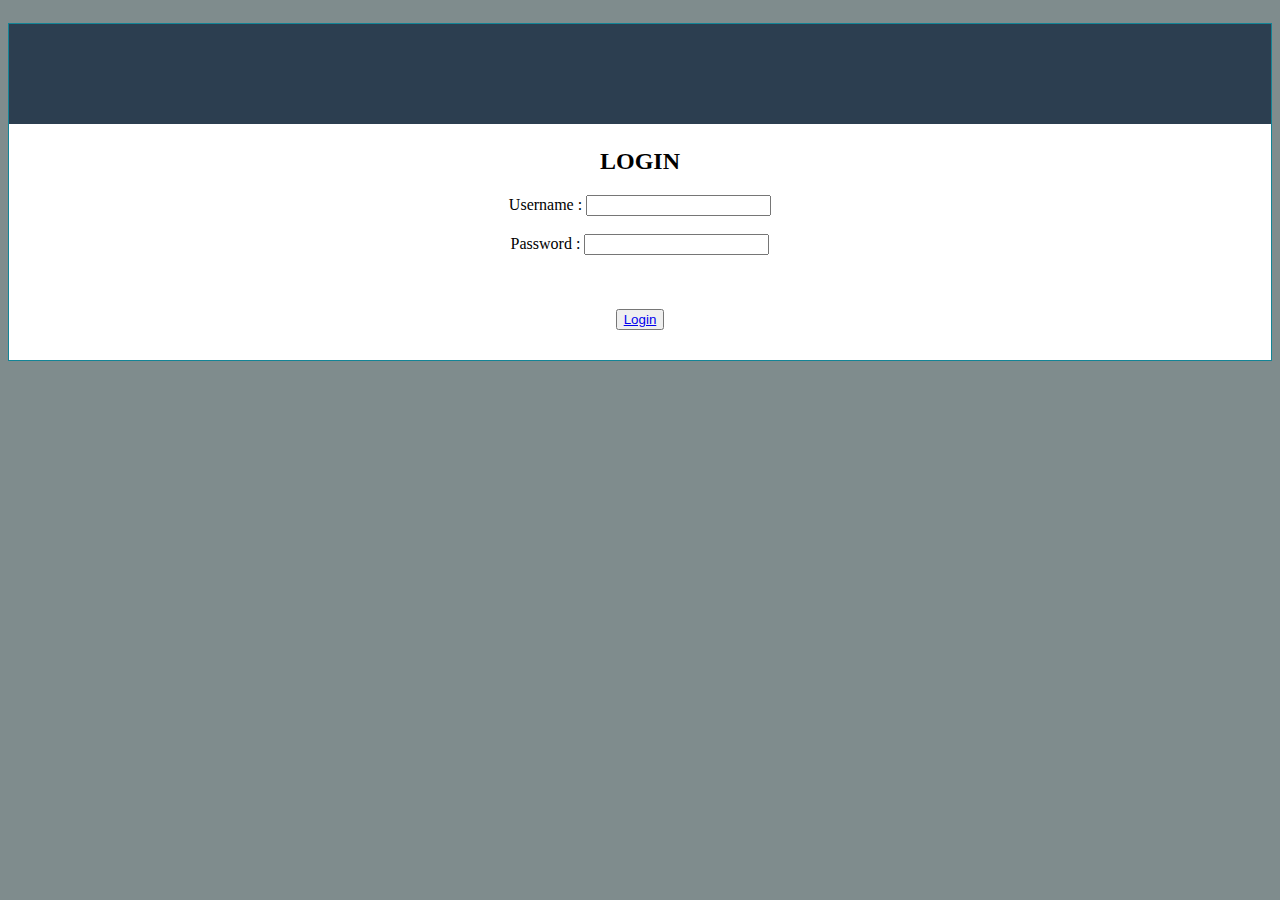
<file: index.html>
<!DOCTYPE html>
<html>
<head>
	<meta charset="utf-8">
	<title>Saka Fahreza</title>
	 <meta name="viewport" content="width=device-width,initial-scale=1.0">
  <link rel="stylesheet" type="text/css" href="https://maxcdn.bootstrapcdn.com/font-awesome/4.7.0/css/font-awesome.min.css">
  <link rel="stylesheet" href="https://maxcdn.bootstrapcdn.com/bootstrap/4.0.0-beta.2/css/bootstrap.min.css" integrity="sha384-PsH8R72JQ3SOdhVi3uxftmaW6Vc51MKb0q5P2rRUpPvrszuE4W1povHYgTpBfshb" crossorigin="anonymous">
  <link rel="stylesheet" type="text/css" href="custom.css">
</head>
<body>
	<div class="container">
    <div class="row">
      <div class="offset-lg-4 col-lg-4 col-sm-6 col-12 main-section text-center">
          <div class="row">
              <div class="col-lg-12 col-sm-12 col-12 profile-header"></div>
          </div>
          <div class="row user-detail">
              <div class="col-lg-12 col-sm-12 col-12">


	<br><br>
	<br>

	<h2>
		<center>LOGIN</center>
	</h2>

	<center><label>Username : <input type="text" name="" value=""></input></label></center>
	<br>
	<center><label>Password : <input type="password" name="" value=""></input></label></center>
	<br>

	
	<br><br>

	<center>
	<button > <a href="halaman.html">Login</a></button>
	</center>


</body>
</html>
</file>
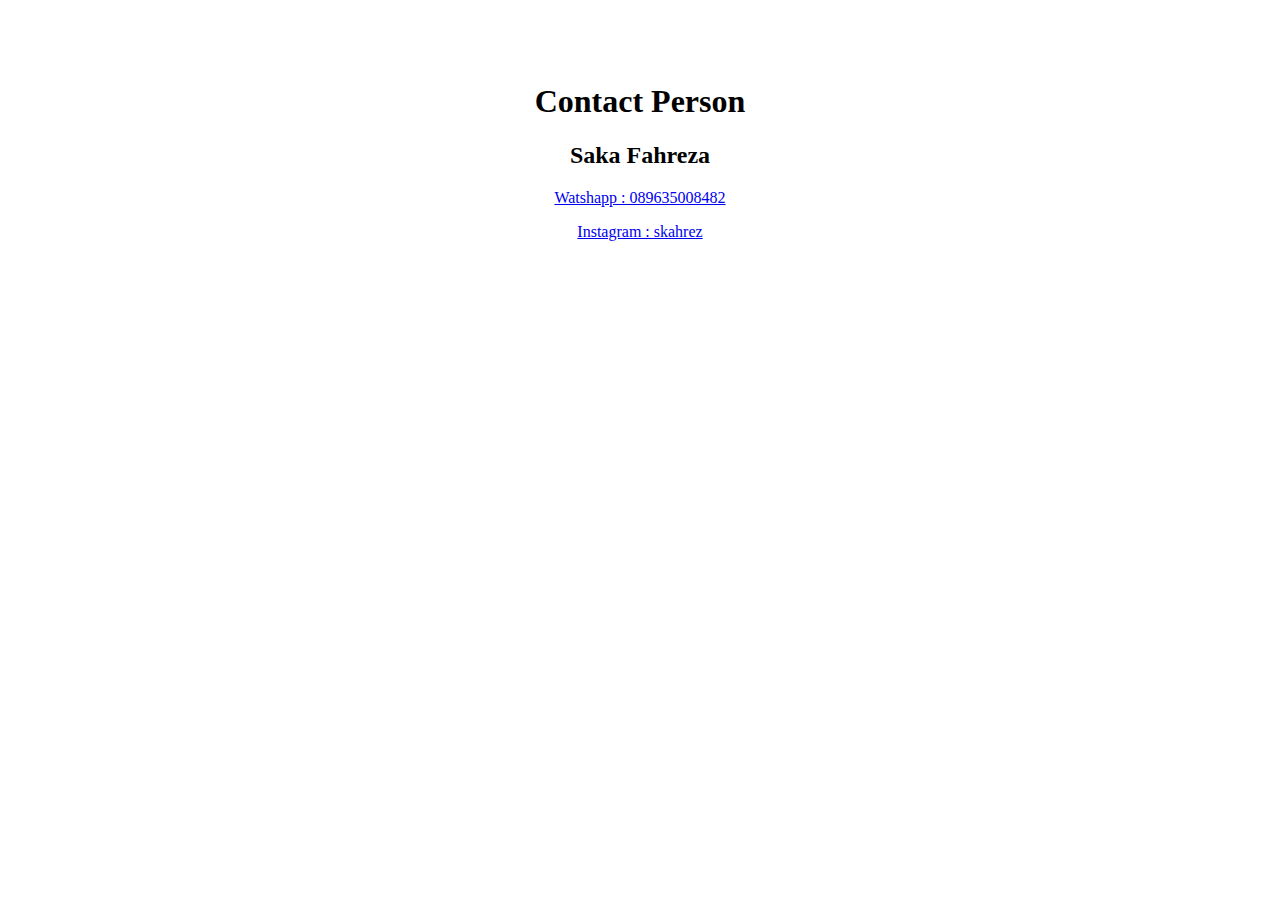
<file: contact.html>
<!DOCTYPE html>
<html>
<head>
	<title>Contact Person :</title>
</head>
<body>

	<center><br><br><br>
		<h1>Contact Person</h1>
		<h2>Saka Fahreza</h2>
		<a href="https://wa.me/6289635008482"><p>Watshapp : 089635008482</p></a>
		<a href="https://www.instagram.com/skafhrez/"><p>Instagram : skahrez</p></a>
		
	</center>

</body>
</html>
</file>
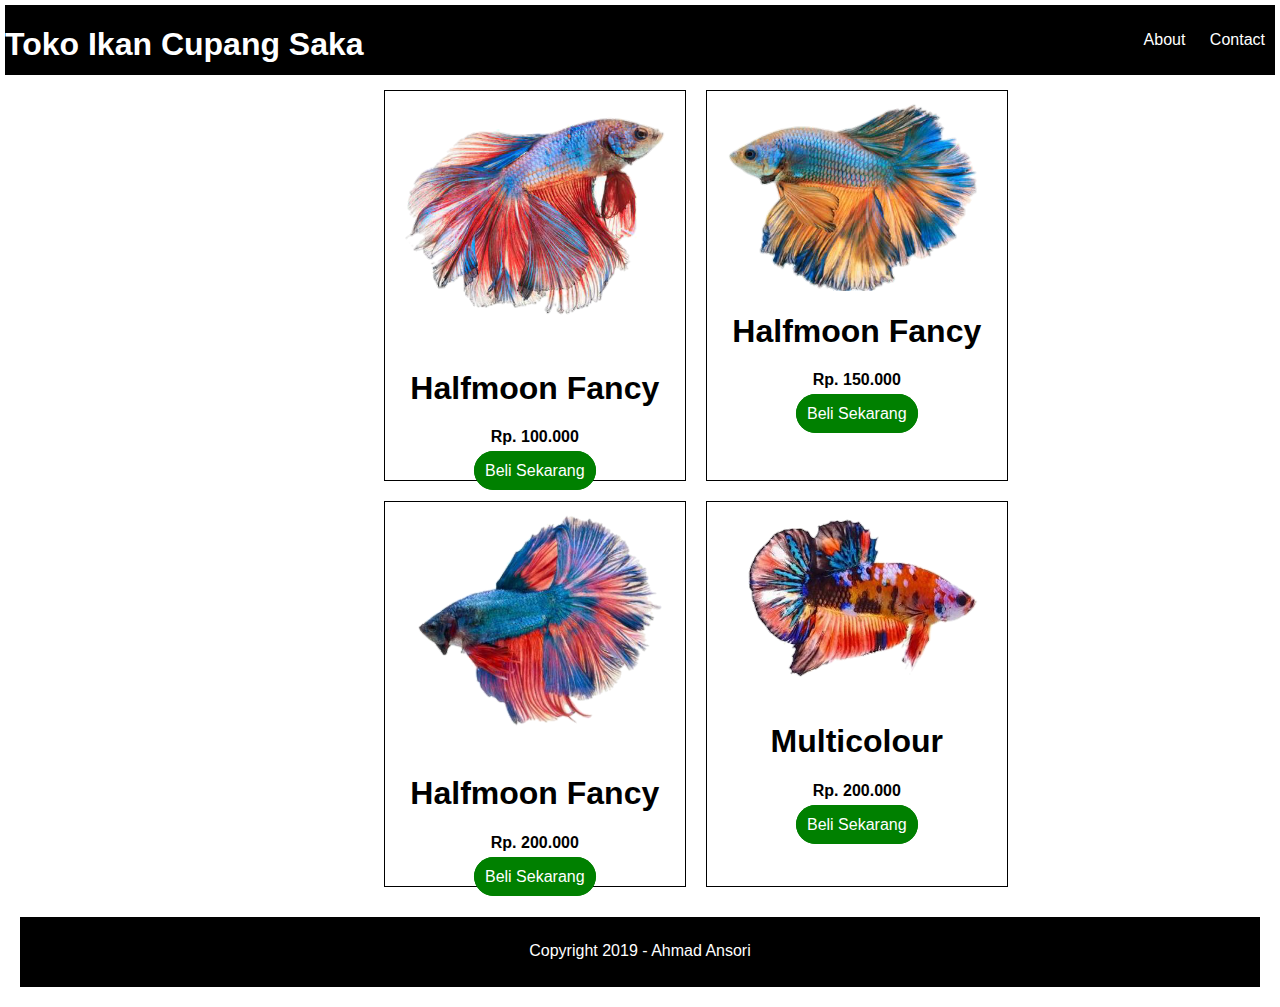
<file: halaman.html>
<html>
    <head>
        <title>Website Toko Online</title>
        <link rel='stylesheet' href='style.css'>
    </head>
<body>

    <div class='header'>
        <div class='logo'>

   
            <h1>Toko Ikan Cupang Saka</h1>
            

        </div>

        <div class='navbar'>
            <ul>
              
                <li><a href='profil.html'>About</a></li>
                <li><a href='contact.html'>Contact</a></li>

            </ul>
        </div>
    </div>

<div class='gambar'>

<div class='foto'>
    <img src='Cupang1.png'>
    <h1>Halfmoon Fancy</h1>
    <p><b>Rp. 100.000</b></p>
    <a href=''>Beli Sekarang</a>
</div>


<div class='foto'>
        <img src='Cupang2.png'>
        <h1>Halfmoon Fancy</h1>
        <p><b>Rp. 150.000</b></p>
        <a href=''>Beli Sekarang</a>
    </div>
    <br>

    <div class='foto'>
            <img src='Cupang3.png'>
            <h1>Halfmoon Fancy</h1>
            <p><b>Rp. 200.000</b></p>
            <a href=''>Beli Sekarang</a>
        </div>

        <div class='foto'>
                <img src='Cupang4.png'>
                <h1>Multicolour</h1>
                <p><b>Rp. 200.000</b></p>
                <a href=''>Beli Sekarang</a>
            </div>                    
</div>

<div class='footer'>
    <p>Copyright 2019 - <a href=''>Ahmad Ansori</a></p>
</div>


</body>
</html>
</file>
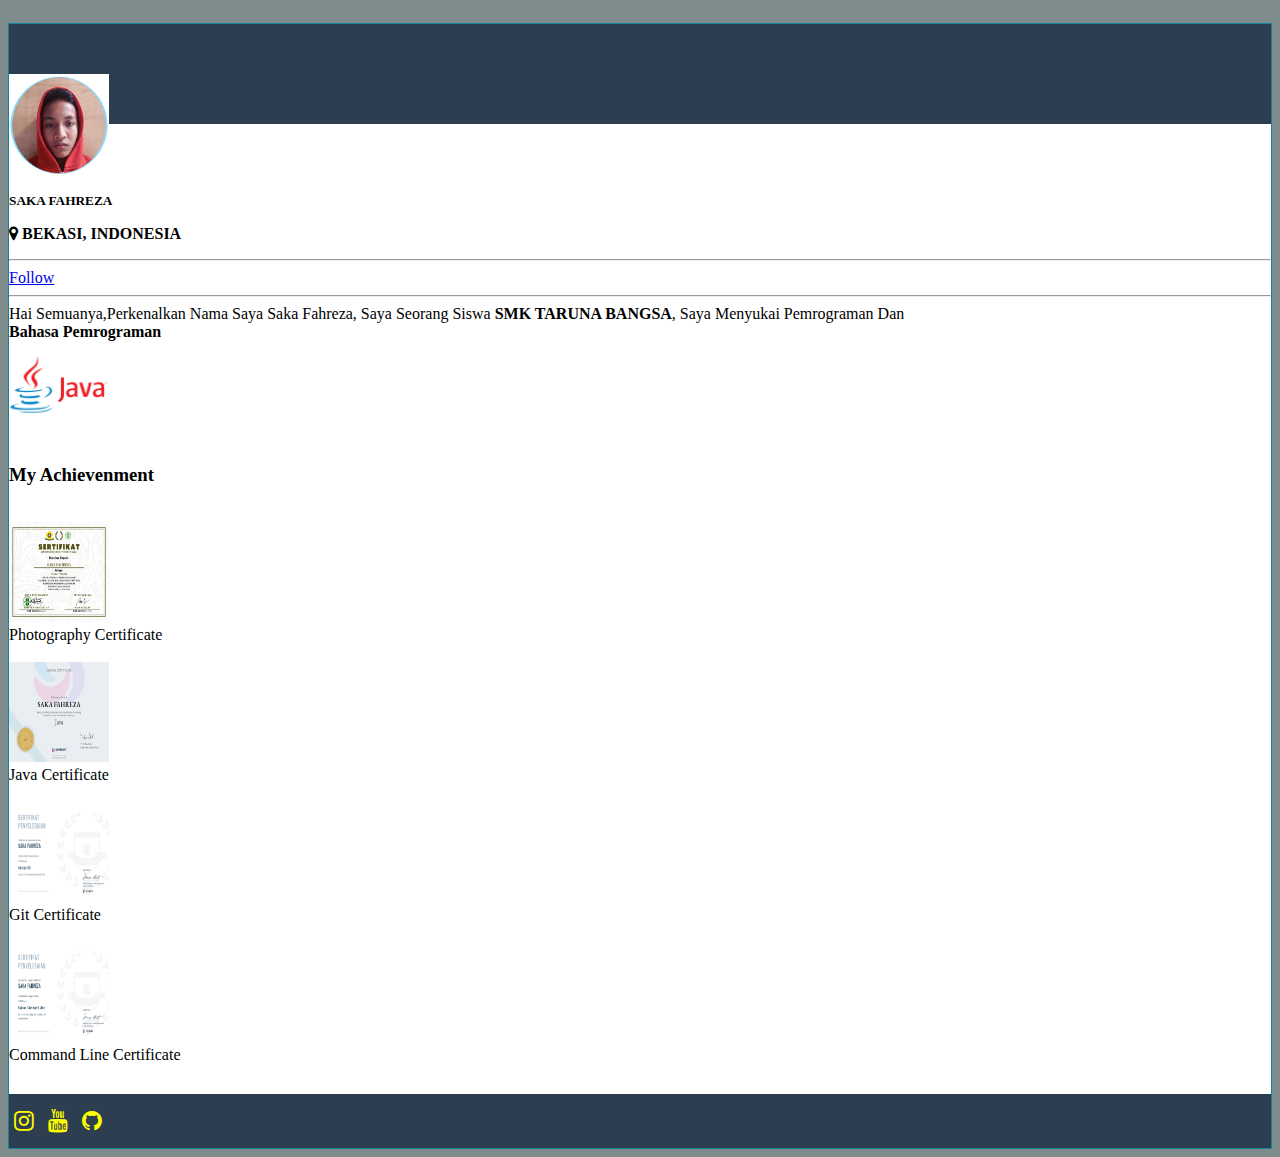
<file: profil.html>
<!DOCTYPE html>
<html>
<head>
  <meta charset="utf-8">
  <title>Profil Saka</title>
  <meta name="viewport" content="width=device-width,initial-scale=1.0">
  <link rel="stylesheet" type="text/css" href="https://maxcdn.bootstrapcdn.com/font-awesome/4.7.0/css/font-awesome.min.css">
  <link rel="stylesheet" href="https://maxcdn.bootstrapcdn.com/bootstrap/4.0.0-beta.2/css/bootstrap.min.css" integrity="sha384-PsH8R72JQ3SOdhVi3uxftmaW6Vc51MKb0q5P2rRUpPvrszuE4W1povHYgTpBfshb" crossorigin="anonymous">
  <link rel="stylesheet" type="text/css" href="custom.css">
</head>
<body>
  <div class="container">
    <div class="row">
      <div class="offset-lg-4 col-lg-4 col-sm-6 col-12 main-section text-center">
          <div class="row">
              <div class="col-lg-12 col-sm-12 col-12 profile-header"></div>
          </div>
          <div class="row user-detail">
              <div class="col-lg-12 col-sm-12 col-12">
                  <img src="image/gambar.png"  class="rounded-circle img-thumbnail" >
                  <h5><b>SAKA FAHREZA</b></h5>
                  <p><i class="fa fa-map-marker" aria-hidden="true"></i> <b>BEKASI, INDONESIA</b></p>

                  <hr>
                  <a href="https://www.instagram.com/skafhrez/" class="btn btn-success btn-sm">Follow</a>
                  <!-- <a href="#" class="btn btn-info btn-sm">Send Messege</a> -->

                  <hr>
                  <span>Hai Semuanya,Perkenalkan Nama Saya Saka Fahreza, Saya Seorang Siswa <b>SMK TARUNA BANGSA</b>, Saya Menyukai Pemrograman Dan<br><b>Bahasa Pemrograman </b><br>

                   <a href="https://www.java.com "><img src="image/gambar2.png" alt="java" title="java" height="500"> </a>
                   <br>
                   <h3>My Achievenment</h3>
                   <br>
                   <a href=""><img src="achievenment/Photography.jpg"></a>
                   <br>
                   <span>Photography Certificate</span>
                   <br><br>
                   <a href=""><img src="achievenment/Java_certificate.jpg"></a>
                   <br>
                   <span>Java Certificate</span>
                   <br><br>
                   <a href=""><img src="achievenment/git.png"></a>
                   <br>
                   <span>Git Certificate</span>
                   <br><br>
                   <a href=""><img src="achievenment/Command Line.jpg"></a>
                   <br>
                   <span>Command Line Certificate</span>


                  

              </div>
          </div>
          <div class="row user-social-detail">
              <div class="col-lg-12 col-sm-12 col-12">
                
                  <a href="https://www.instagram.com/skafhrez/"><i class="fa fa-instagram" aria-hidden="true"></i></a>
                  <a href="https://www.youtube.com/c/SakaFareza/"><i class="fa fa-youtube" aria-hidden="true"></i></a>
                  <a href="https://github.com/SakaFahreza/"><i class="fa fa-github" aria-hidden="true"></i></a>
                  <br>
                  
            </div>
          </div>
      </div>
    </div>
  </div>
</body>
</html>
</file>
<file: custom.css>
body{
        background: #7F8C8D;
      padding-top: 15px;
}
.main-section{
    border:1px solid #138496;
    background-color: #FFFFFF;
}
.profile-header{
    background-color: #2C3E50;
    height:100px;
}
.user-detail{
    margin:-50px 0px 30px 0px;
}
.user-detail img{
    height:100px;
    width:100px;
}
.user-detail h5{
    margin:15px 0px 5px 0px;
}
.user-social-detail{
    padding:15px 0px;
    background-color: #2C3E50;
}
.user-social-detail a i{
    color:#ffff00;
    font-size:23px;
    padding: 0px 5px;
}
img{
    margin:auto;
}
}

}

@media(min-width:321px) and (max-width: 425px){
    section#box-profile{
        width: 90%;
        height: 630px;
        margin-left: 5%;
        margin-right: 5%;
        margin-top: 30px;
    }
    .menu-mobile{
        top: 20px;
        right: 10%;
        display: inline-block;
    }
    nav ul{
        display: none;
        right: 0;
        width: 100%;
        text-align: center;
        top: 43px;
        z-index: 99;
        background: #fff;
    }
    nav ul li{
        float: unset;
        margin: 0;
        padding-top: 10px;
        padding-bottom: 10px;
    }
    .description{
        padding-left: 0px;
        width: 100px;
        text-align: center;
        margin-left: 0;
        border: none;
    }
    .description .button{
        margin-right: 10px;
        margin-left: 10px;
    }
    .img-profile .photo{
        left: 35px;
        position: relative;
    }
    .information{
        top: 75px;
        margin-left: 25px;
        font-size: 14px;
    }
}
</file>
<file: style.css>
body {margin: 0; font-family: sans-serif;}

.header {margin: 5px; color: white; background: black; height: 70px;}

.logo {float: left;}

.navbar {float: right;}

.navbar ul{list-style: none; padding-top: 10px;}

.navbar ul li{display: inline; margin: 10px;}

.navbar ul li a{text-decoration: none; color: white; }

.navbar ul li a:hover {border-bottom: 2px solid white;}

.gambar {width: 70%; display: grid; grid-template-columns: 1fr 1fr 1fr; margin:auto;}

.gambar .foto img{width: 300px;}

.foto {border: 1px solid black; margin:10px; text-align: center; }

.foto a{border: 1px solid green; padding:10px; color: white; background: green; text-decoration: none; border-radius: 20px; cursor: pointer;}

.footer {text-align: center; margin: 20px; color: white; background: black; height: 70px;}

.footer p{padding-top:25px;}

.footer a{text-decoration: none; color: white; }



@media(min-width:321px) and (max-width: 425px){
    section#box-profile{
        width: 90%;
        height: 630px;
        margin-left: 5%;
        margin-right: 5%;
        margin-top: 30px;
    }
    .menu-mobile{
        top: 20px;
        right: 10%;
        display: inline-block;
    }
    nav ul{
        display: none;
        right: 0;
        width: 100%;
        text-align: center;
        top: 43px;
        z-index: 99;
        background: #fff;
    }
    nav ul li{
        float: unset;
        margin: 0;
        padding-top: 10px;
        padding-bottom: 10px;
    }
    .description{
        padding-left: 0px;
        width: 100px;
        text-align: center;
        margin-left: 0;
        border: none;
    }
    .description .button{
        margin-right: 10px;
        margin-left: 10px;
    }
    .img-profile .photo{
        left: 35px;
        position: relative;
    }
    .information{
        top: 75px;
        margin-left: 25px;
        font-size: 14px;
    }
}
</file>
